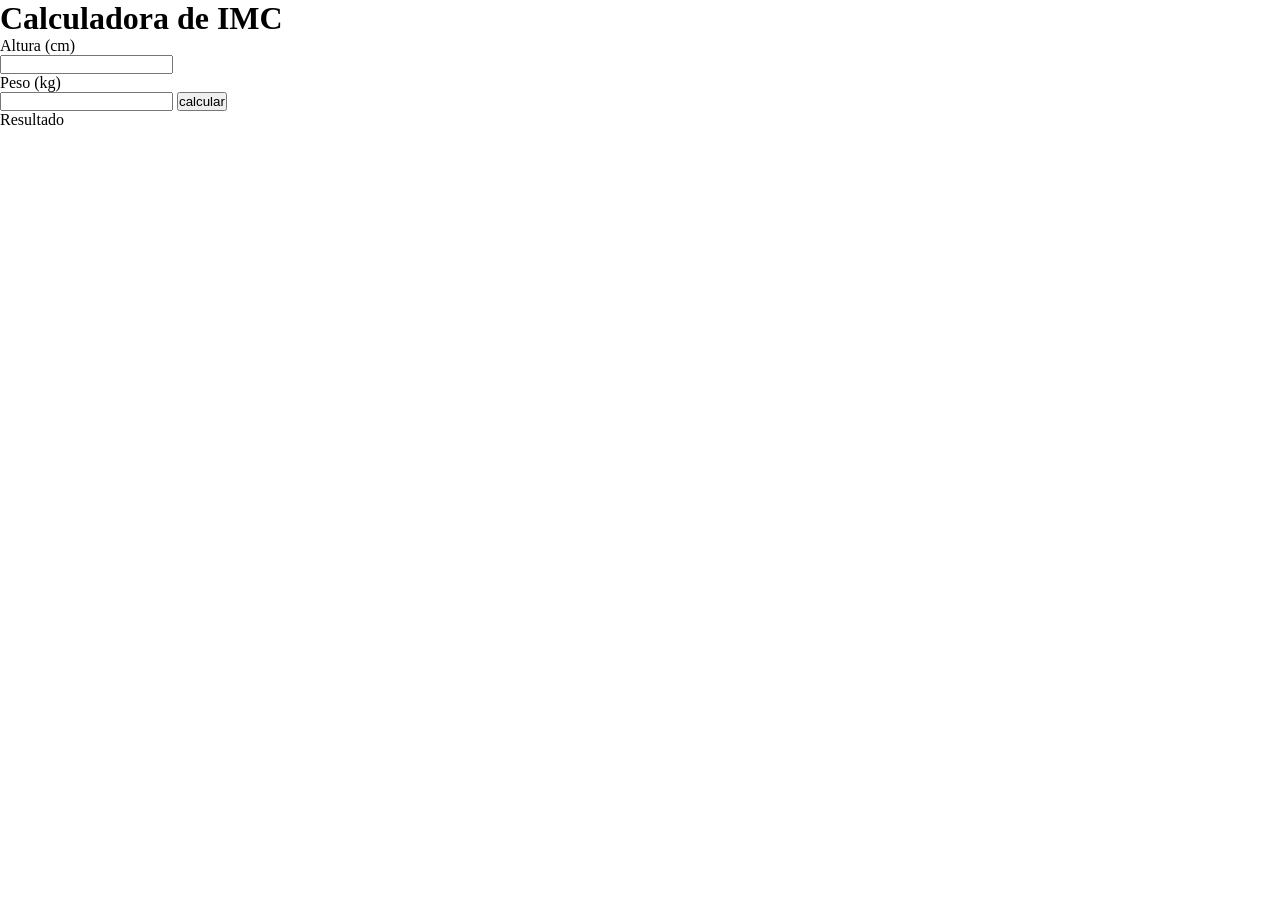
<file: pag1/index.html>
<!DOCTYPE html>
<html lang="en">

<head>
    <meta charset="UTF-8">
    <meta http-equiv="X-UA-Compatible" content="IE=edge">
    <meta name="viewport" content="width=device-width, initial-scale=1.0">
    <link rel="stylesheet" href="./index.css">
    <title>Questão 1</title>
</head>

<body>
    <form class="container">
        <h1>Calculadora de IMC</h1>

        <p>Altura (cm)</p>

        <input type="text" id="height">

        <p>Peso (kg)</p>

        <input type="text" id="weight">

        <input id="btn" type="button" value="calcular">

        <p id="result">Resultado</p>
    </form>

    <script src="./index.js"></script>
</body>

</html>
</file>
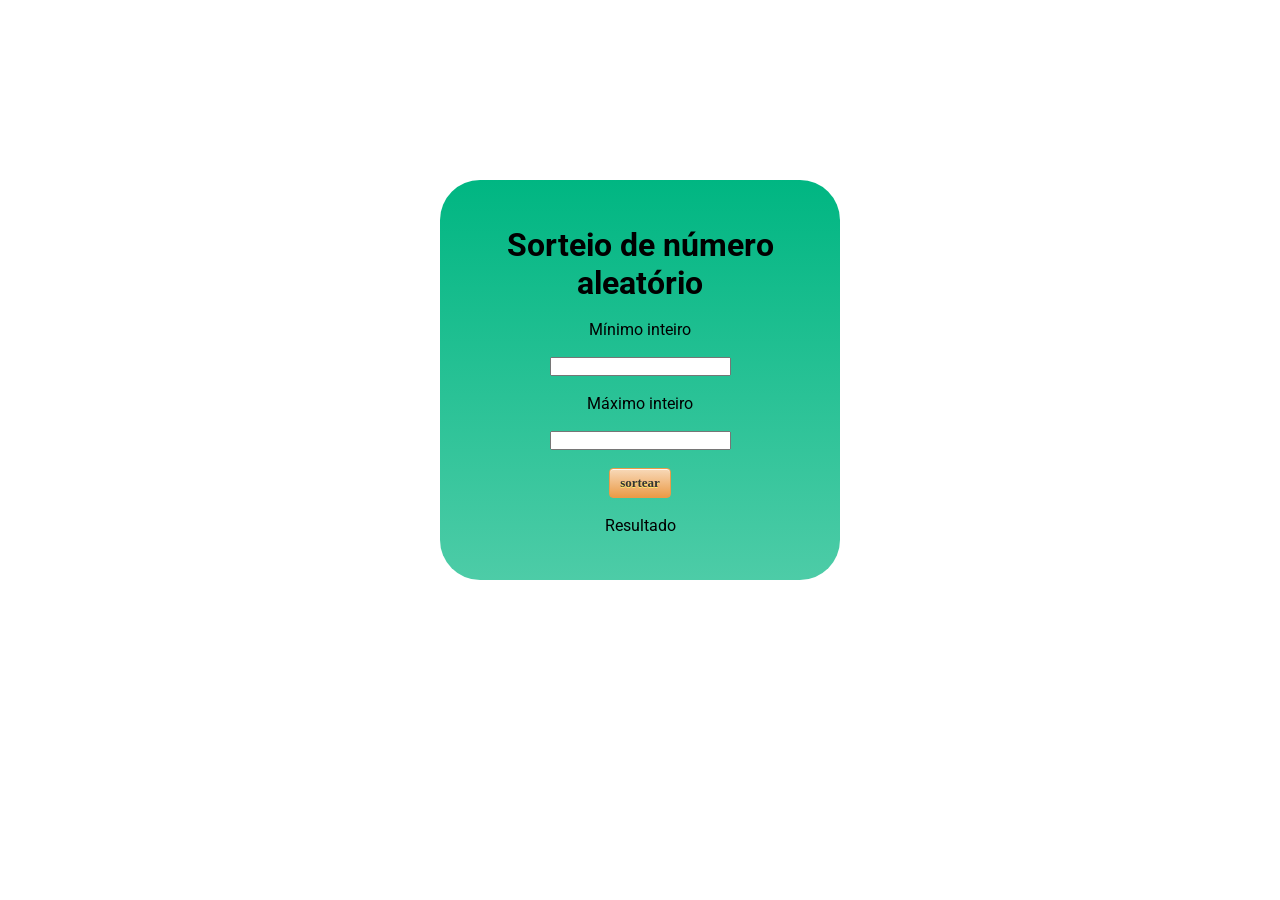
<file: pag2/index.html>
<!DOCTYPE html>
<html lang="en">

<head>
    <meta charset="UTF-8">
    <meta http-equiv="X-UA-Compatible" content="IE=edge">
    <meta name="viewport" content="width=device-width, initial-scale=1.0">
    <link rel="stylesheet" href="./index.css">
    <link rel="preconnect" href="https://fonts.googleapis.com">
    <link rel="preconnect" href="https://fonts.gstatic.com" crossorigin>
    <link href="https://fonts.googleapis.com/css2?family=Roboto&display=swap" rel="stylesheet">
    <title>Questão 2</title>
</head>

<body>
    <form class="container">
        <h1>Sorteio de número aleatório</h1>

        <p>Mínimo inteiro</p>

        <input type="text" id="min">

        <p>Máximo inteiro</p>

        <input type="text" id="max">

        <input id="btn" type="button" value="sortear">

        <p id="result">Resultado</p>
    </form>

    <script src="./index.js"></script>
</body>

</html>
</file>
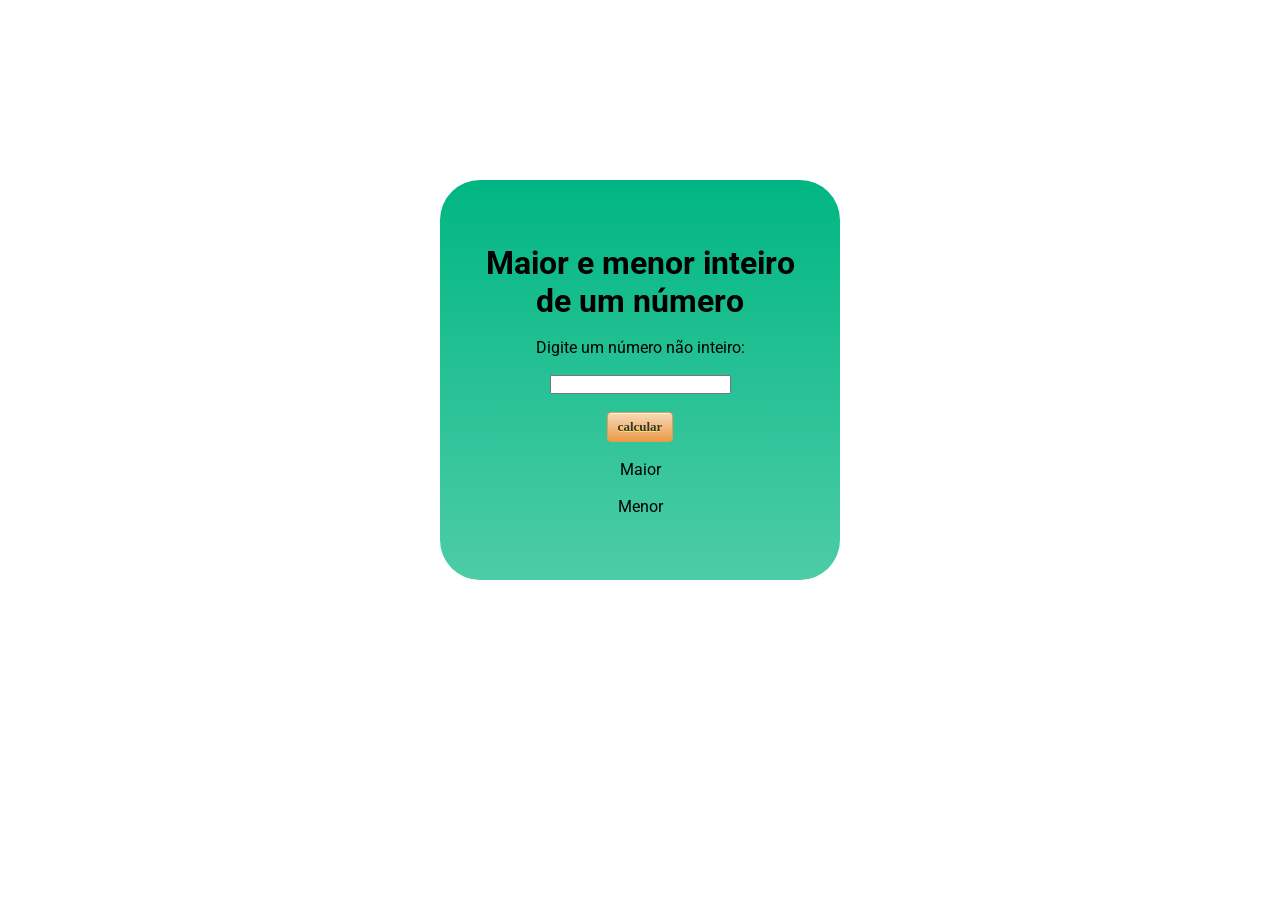
<file: pag3/index.html>
<!DOCTYPE html>
<html lang="en">

<head>
    <meta charset="UTF-8">
    <meta http-equiv="X-UA-Compatible" content="IE=edge">
    <meta name="viewport" content="width=device-width, initial-scale=1.0">
    <link rel="stylesheet" href="./index.css">
    <link rel="preconnect" href="https://fonts.googleapis.com">
    <link rel="preconnect" href="https://fonts.gstatic.com" crossorigin>
    <link href="https://fonts.googleapis.com/css2?family=Roboto&display=swap" rel="stylesheet">
    <title>Questão 3</title>
</head>

<body>
    <form class="container">
        <h1>Maior e menor inteiro de um número</h1>

        <p>Digite um número não inteiro:</p>

        <input type="text" id="text1">

        <input id="btn" type="button" value="calcular">

        <p id="result">Maior</p>

        <p id="result2">Menor</p>
    </form>

    <script src="./index.js"></script>
</body>

</html>
</file>
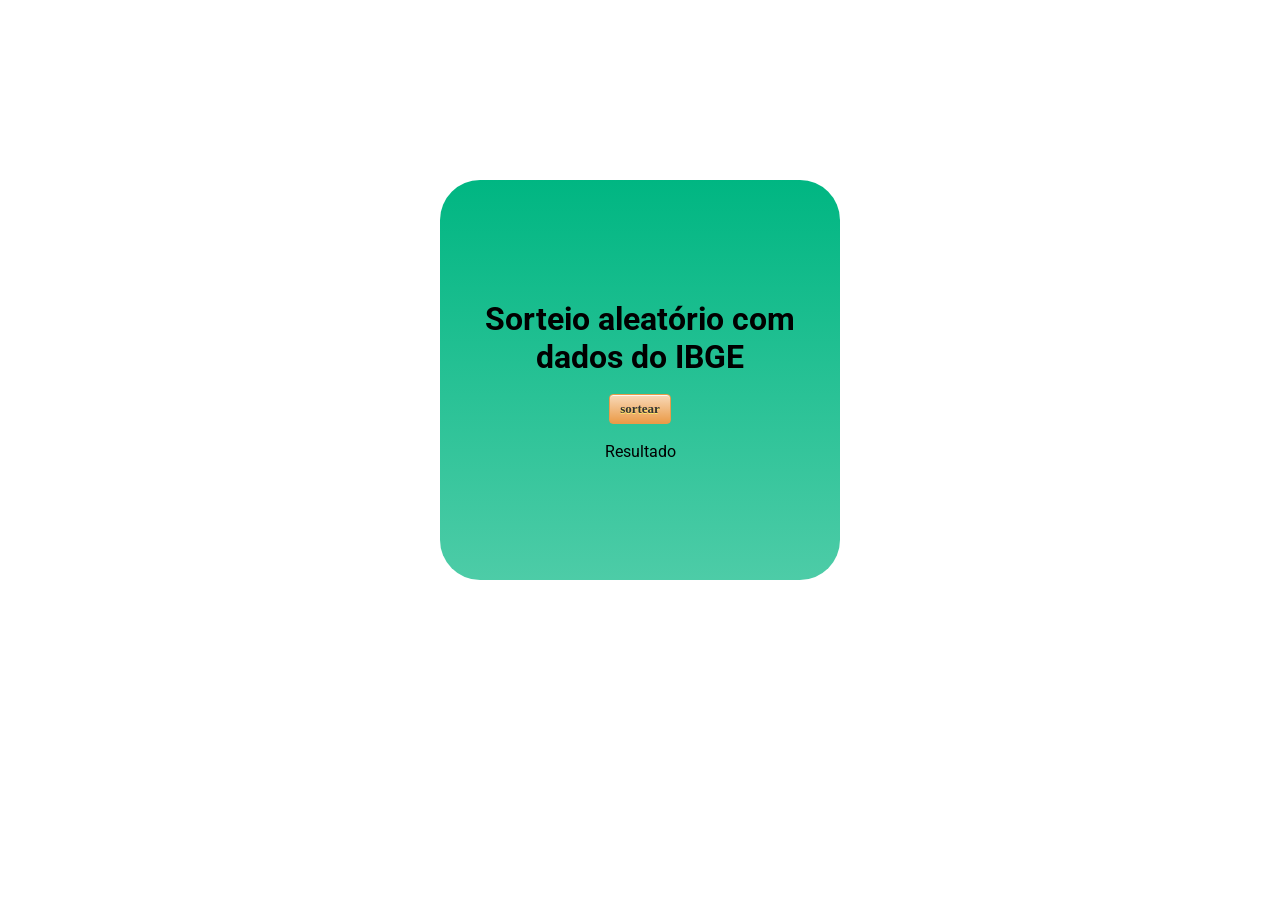
<file: pag4/index.html>
<!DOCTYPE html>
<html lang="en">

<head>
    <meta charset="UTF-8">
    <meta http-equiv="X-UA-Compatible" content="IE=edge">
    <meta name="viewport" content="width=device-width, initial-scale=1.0">
    <link rel="stylesheet" href="./index.css">
    <link rel="preconnect" href="https://fonts.googleapis.com">
    <link rel="preconnect" href="https://fonts.gstatic.com" crossorigin>
    <link href="https://fonts.googleapis.com/css2?family=Roboto&display=swap" rel="stylesheet">
    <title>Questão 4</title>
</head>

<body>
    <form class="container">
        <h1>Sorteio aleatório com dados do IBGE </h1>

        <input id="btn" type="button" value="sortear">

        <p id="result">Resultado</p>
    </form>

    <script src="./index.js"></script>
</body>

</html>
</file>
<file: pag1/index.css>
* {
    margin: 0;
    padding: 0;
    box-sizing: border-box;
}
</file>
<file: pag2/index.css>
* {
    margin: 0;
    padding: 0;
    box-sizing: border-box;
    font-family: 'Roboto', sans-serif;
}

body {
    width: 100%;
    height: 100%;
    display: flex;
    flex-direction: column;
    justify-content: center;
    align-items: center;
}

.container {
    background-image: linear-gradient(#00B682, #4DCCA7);
    width: 400px;
    height: 400px;
    display: flex;
    text-align: center;
    flex-direction: column;
    align-items: center;
    justify-content: center;
    padding: 2vh 2vw 2vh 2vw;
    gap: 2vh;
    position: absolute;
    top: 20%;
    border-radius: 40px;
}

#btn {
    border: 1px solid #25692A;
    border-radius: 4px;
    display: inline-block;
    cursor: pointer;
    font-family: Verdana;
    font-weight: bold;
    font-size: 13px;
    padding: 6px 10px;
    text-decoration: none;
    border-color: #eb9b48;
    background: linear-gradient(to bottom, #f7d6b3 5%, #eb9b48 100%);
    box-shadow: inset 0px 1px 0px 0px #fdf7f0;
    color: #333;
    text-shadow: 0px 1px 0px #ffee66;
}

#btn:hover {
    background: linear-gradient(to bottom, #eb9b48 5%, #f7d6b3 100%);
}

#btn:active {
    position: relative;
    top: 2px;
}
</file>
<file: pag3/index.css>
* {
    margin: 0;
    padding: 0;
    box-sizing: border-box;
    font-family: 'Roboto', sans-serif;
}

body {
    width: 100%;
    height: 100%;
    display: flex;
    flex-direction: column;
    justify-content: center;
    align-items: center;
}

.container {
    background-image: linear-gradient(#00B682, #4DCCA7);
    width: 400px;
    height: 400px;
    display: flex;
    text-align: center;
    flex-direction: column;
    align-items: center;
    justify-content: center;
    padding: 2vh 2vw 2vh 2vw;
    gap: 2vh;
    position: absolute;
    top: 20%;
    border-radius: 40px;
}

#btn {
    border: 1px solid #25692A;
    border-radius: 4px;
    display: inline-block;
    cursor: pointer;
    font-family: Verdana;
    font-weight: bold;
    font-size: 13px;
    padding: 6px 10px;
    text-decoration: none;
    border-color: #eb9b48;
    background: linear-gradient(to bottom, #f7d6b3 5%, #eb9b48 100%);
    box-shadow: inset 0px 1px 0px 0px #fdf7f0;
    color: #333;
    text-shadow: 0px 1px 0px #ffee66;
}

#btn:hover {
    background: linear-gradient(to bottom, #eb9b48 5%, #f7d6b3 100%);
}

#btn:active {
    position: relative;
    top: 2px;
}
</file>
<file: pag4/index.css>
* {
    margin: 0;
    padding: 0;
    box-sizing: border-box;
    font-family: 'Roboto', sans-serif;
}

body {
    width: 100%;
    height: 100%;
    display: flex;
    flex-direction: column;
    justify-content: center;
    align-items: center;
}

.container {
    background-image: linear-gradient(#00B682, #4DCCA7);
    width: 400px;
    height: 400px;
    display: flex;
    text-align: center;
    flex-direction: column;
    align-items: center;
    justify-content: center;
    padding: 2vh 2vw 2vh 2vw;
    gap: 2vh;
    position: absolute;
    top: 20%;
    border-radius: 40px;
}

#btn {
    border: 1px solid #25692A;
    border-radius: 4px;
    display: inline-block;
    cursor: pointer;
    font-family: Verdana;
    font-weight: bold;
    font-size: 13px;
    padding: 6px 10px;
    text-decoration: none;
    border-color: #eb9b48;
    background: linear-gradient(to bottom, #f7d6b3 5%, #eb9b48 100%);
    box-shadow: inset 0px 1px 0px 0px #fdf7f0;
    color: #333;
    text-shadow: 0px 1px 0px #ffee66;
}

#btn:hover {
    background: linear-gradient(to bottom, #eb9b48 5%, #f7d6b3 100%);
}

#btn:active {
    position: relative;
    top: 2px;
}
</file>
